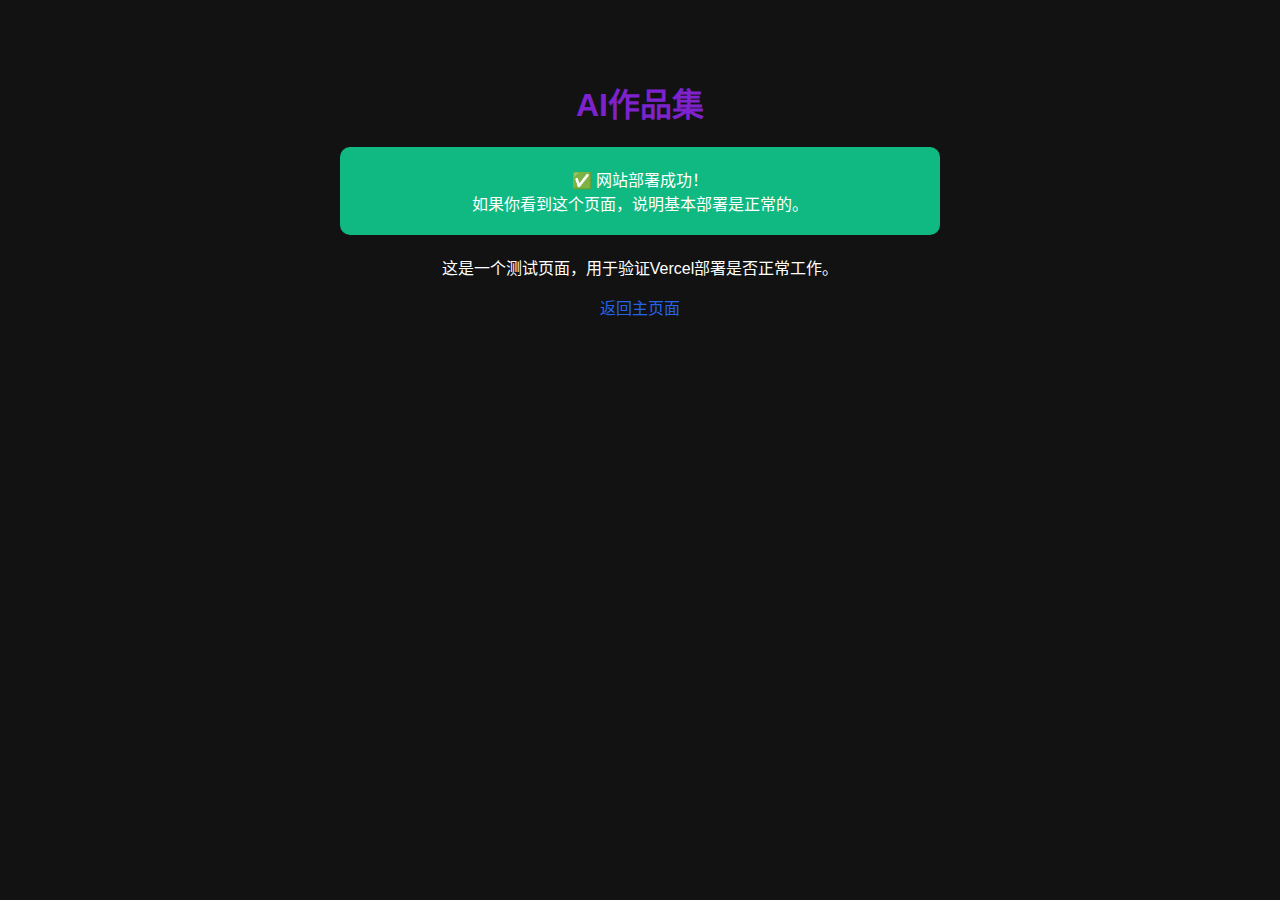
<file: test.html>
<!DOCTYPE html>
<html lang="zh-CN">
<head>
    <meta charset="UTF-8">
    <meta name="viewport" content="width=device-width, initial-scale=1.0">
    <title>AI作品集 - 测试页面</title>
    <style>
        body {
            font-family: Arial, sans-serif;
            background: #121212;
            color: white;
            text-align: center;
            padding: 50px;
        }
        .container {
            max-width: 600px;
            margin: 0 auto;
        }
        h1 {
            color: #7E22CE;
        }
        .status {
            background: #10B981;
            color: white;
            padding: 20px;
            border-radius: 10px;
            margin: 20px 0;
        }
    </style>
</head>
<body>
    <div class="container">
        <h1>AI作品集</h1>
        <div class="status">
            ✅ 网站部署成功！<br>
            如果你看到这个页面，说明基本部署是正常的。
        </div>
        <p>这是一个测试页面，用于验证Vercel部署是否正常工作。</p>
        <a href="index.html" style="color: #2563EB; text-decoration: none;">返回主页面</a>
    </div>
</body>
</html>
</file>
